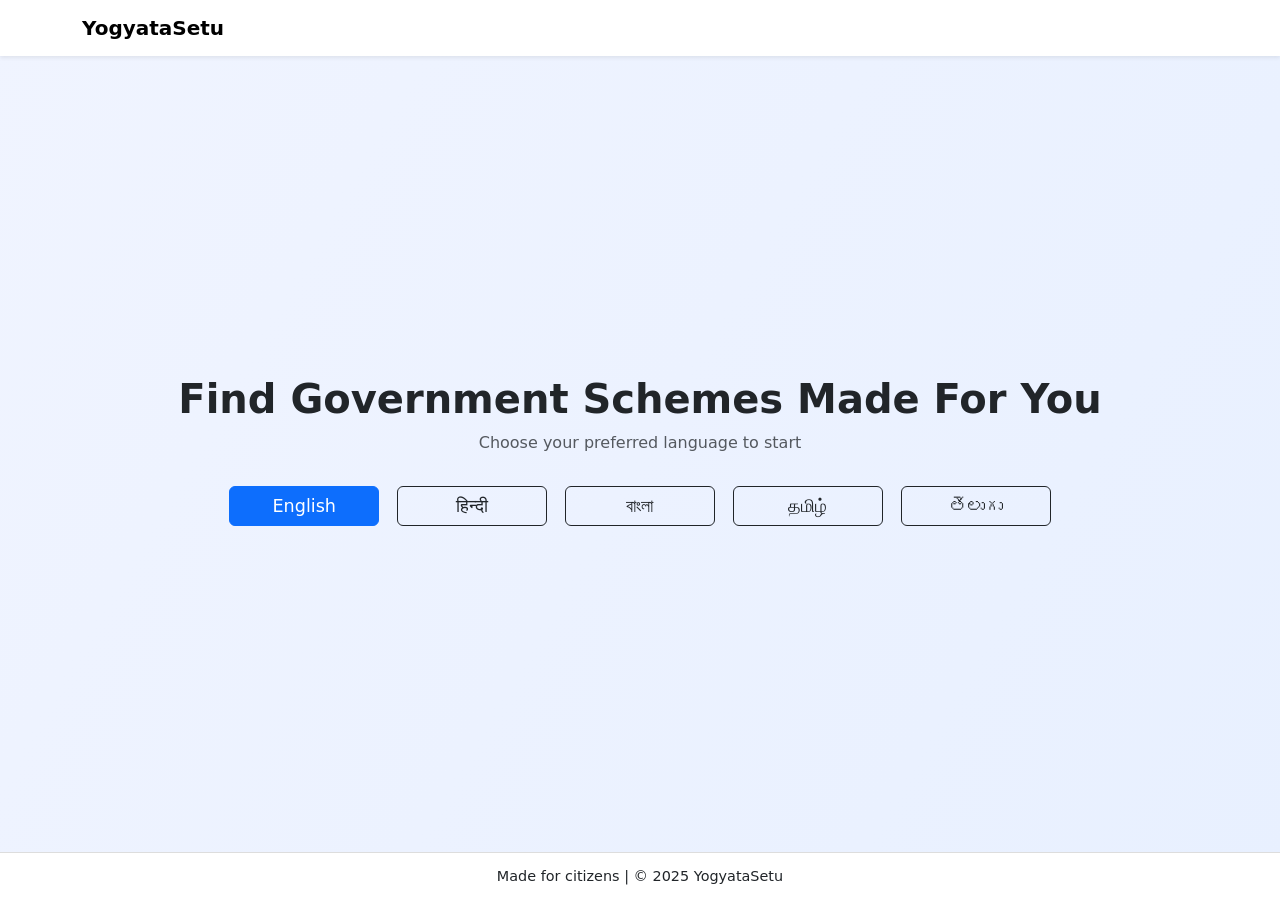
<file: _old/welcome.html>
<!DOCTYPE html>
<html lang="en">
<head>
<meta charset="UTF-8">
<title>YogyataSetu — Welcome</title>
<meta name="viewport" content="width=device-width, initial-scale=1.0">
<link href="https://cdn.jsdelivr.net/npm/bootstrap@5.3.0/dist/css/bootstrap.min.css" rel="stylesheet">
<style>
    body {
        background: linear-gradient(120deg, #f0f4ff, #e8f0ff);
        min-height: 100vh;
        display: flex;
        flex-direction: column;
    }
    .hero {
        flex: 1;
        display: flex;
        align-items: center;
        justify-content: center;
        text-align: center;
        padding: 2rem;
    }
    .hero h1 {
        font-weight: 700;
        font-size: 2.5rem;
    }
    .lang-btn {
        min-width: 150px;
        margin: 0.4rem;
        font-size: 1.1rem;
    }
    footer {
        background: white;
        padding: 0.8rem;
        text-align: center;
        font-size: 0.9rem;
        border-top: 1px solid #ddd;
    }
</style>
</head>
<body>
<nav class="navbar navbar-light bg-white shadow-sm">
    <div class="container">
        <span class="navbar-brand fw-bold">YogyataSetu</span>
    </div>
</nav>

<section class="hero">
    <div>
        <h1>Find Government Schemes Made For You</h1>
        <p class="text-muted mt-2">Choose your preferred language to start</p>
        <div class="mt-4">
            <a href="/form?lang=en" class="btn btn-primary lang-btn">English</a>
            <a href="/form?lang=hi" class="btn btn-outline-dark lang-btn">हिन्दी</a>
            <a href="/form?lang=bn" class="btn btn-outline-dark lang-btn">বাংলা</a>
            <a href="/form?lang=ta" class="btn btn-outline-dark lang-btn">தமிழ்</a>
            <a href="/form?lang=te" class="btn btn-outline-dark lang-btn">తెలుగు</a>
        </div>
    </div>
</section>

<footer>
    Made for citizens | © 2025 YogyataSetu
</footer>
</body>
</html>
</file>
